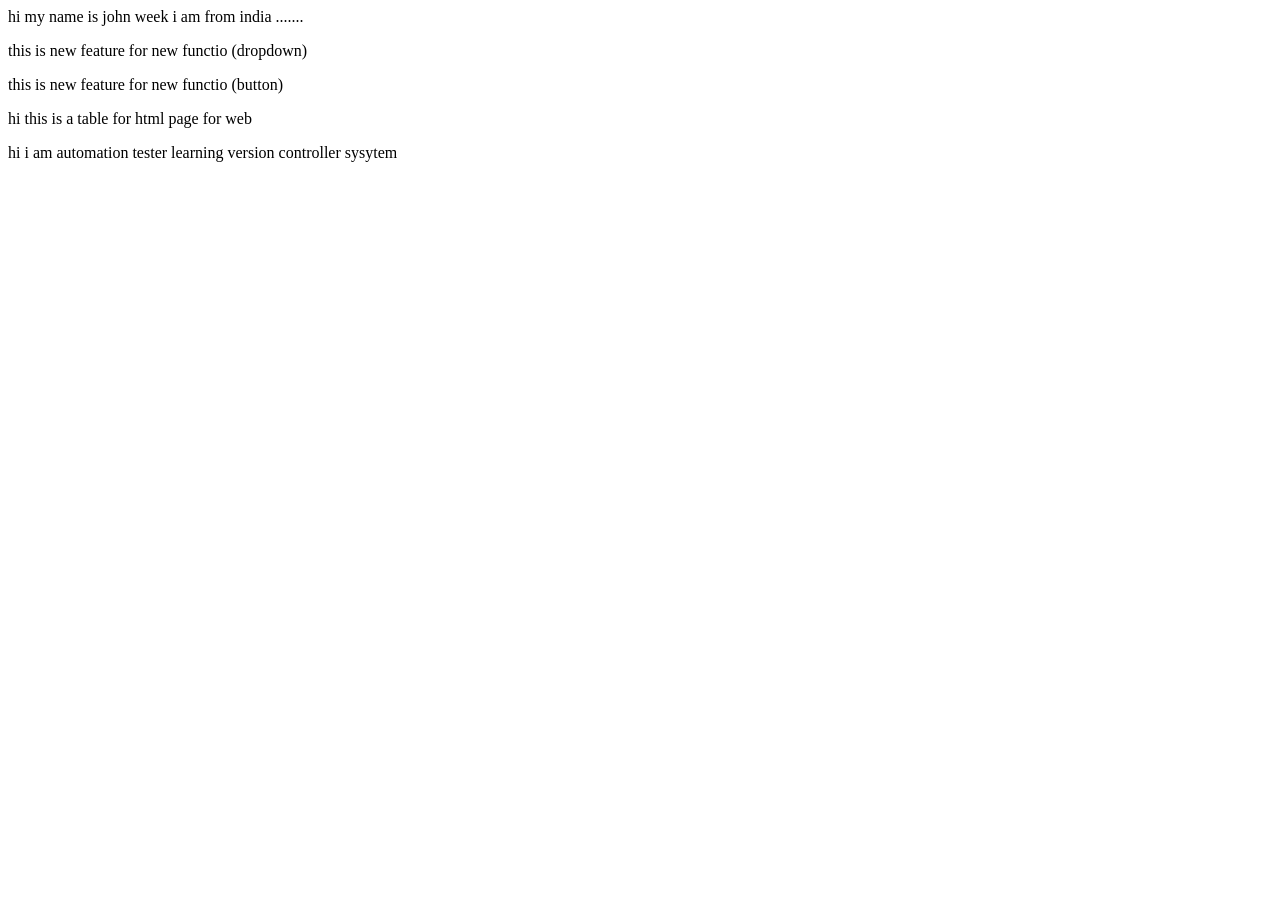
<file: index.html>
<p>hi my name is john week i am from india .......</p>


<p>this is new feature for new functio (dropdown)</p
<p>this is new feature for new functio (button)</p>
<table>
    hi this is a table for html page for web
</table>
<body
hi my name is tarun i am learing git and github for upskills

<hi my name is tarun>

</body>
<p>hi i am automation tester learning version controller sysytem
    
</p>
</file>
